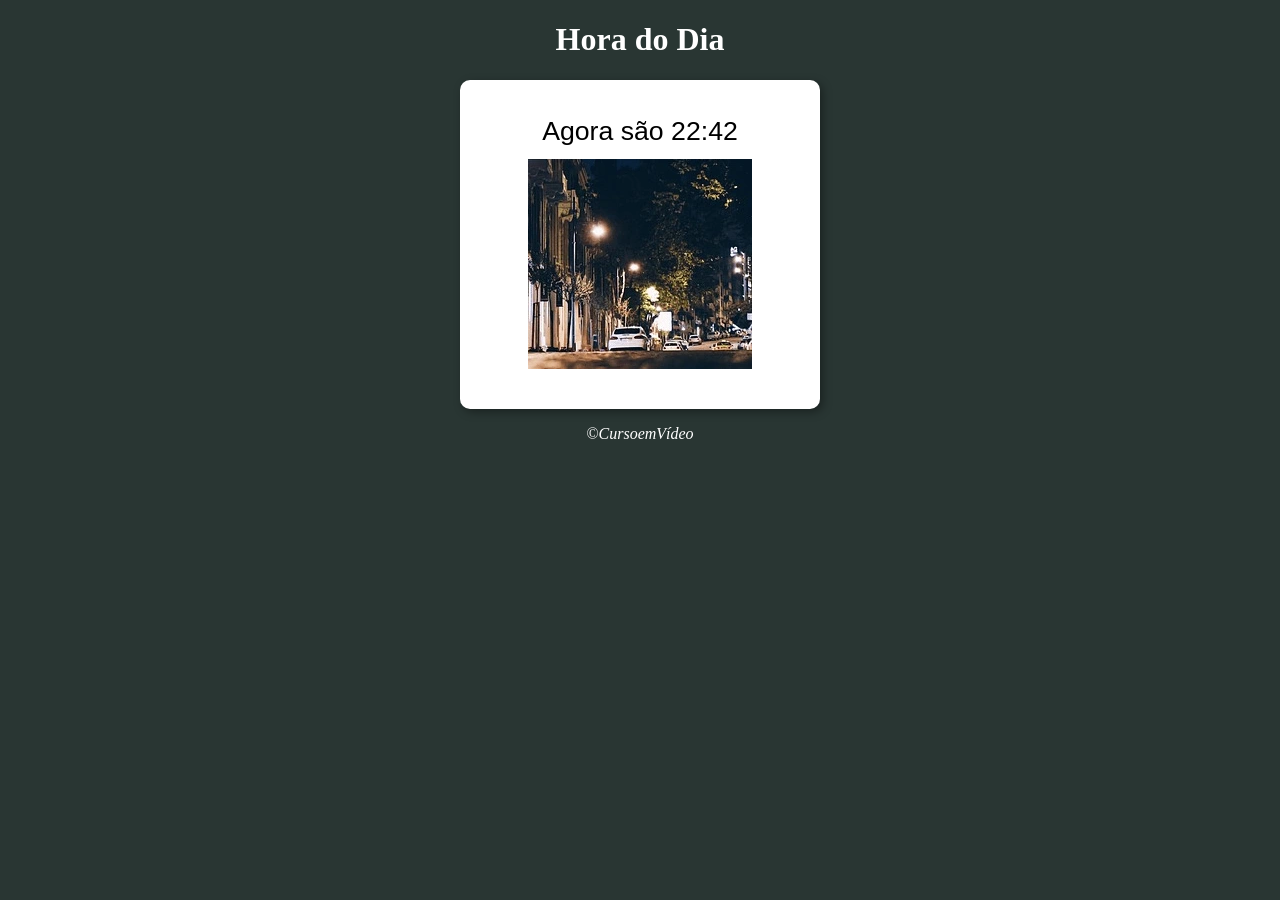
<file: index.html>
<!DOCTYPE html>
<html lang="pt-BR">
<head>
    <meta charset="UTF-8">
    <meta name="viewport" content="width=device-width, initial-scale=1.0">
    <title>Hora do Dia</title>
     <link rel="icon" href="foto.png" type="image/png">
    <link rel="stylesheet" href="estilo.css">
</head>

<body  onload="carregar()">  <!--onload = carregar-->

    <header>

    <h1>Hora do Dia</h1>

</header>

   <section>

    <div id="msg">

    </div>

    <div id="foto">
        <img id="imagem" src="manha1.png" alt="Foto do dia">
    </div>

</section>

<footer>

    <p>&copy;CursoemVídeo</p>

</footer>

<script src="script.js"></script>

</body>
</html>
</file>
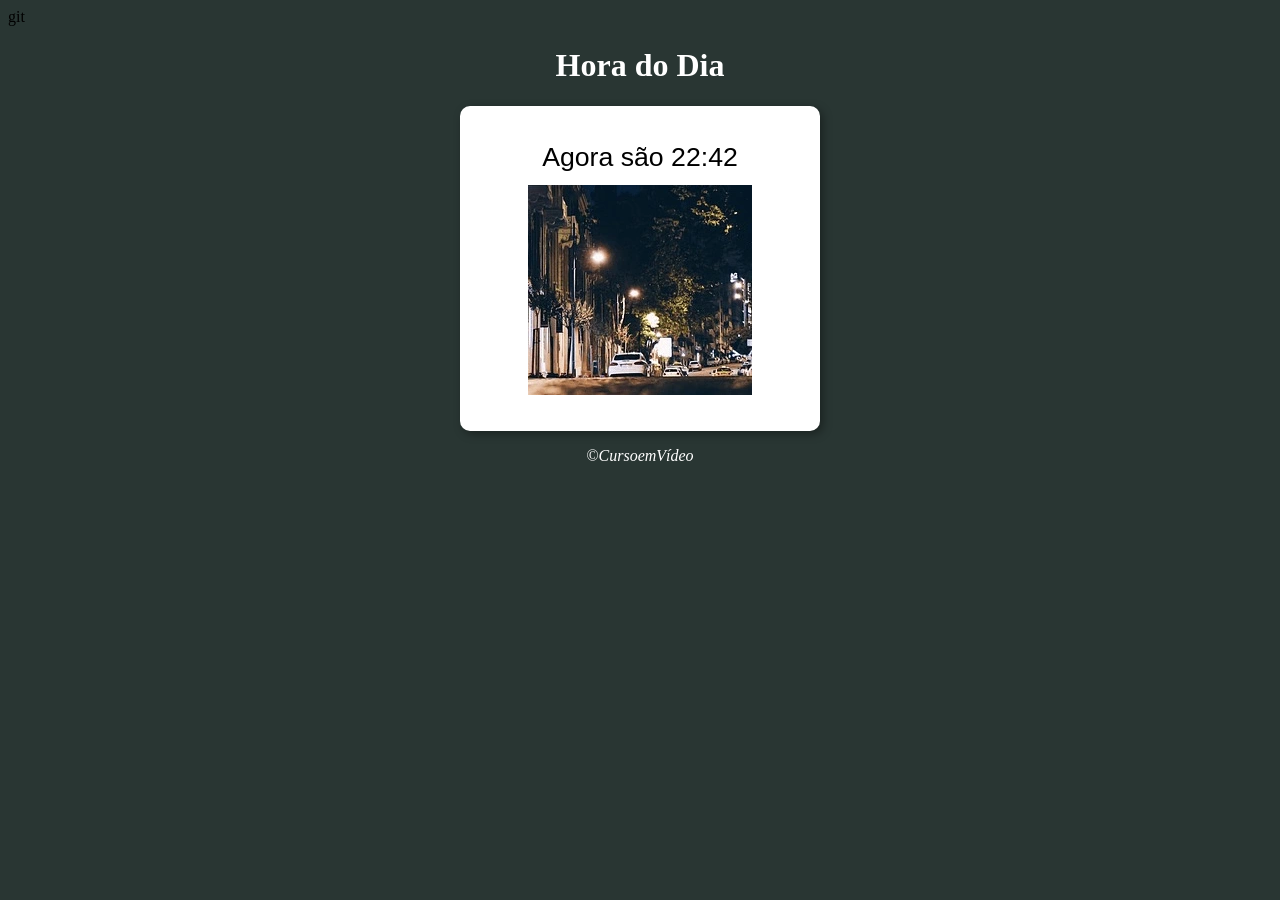
<file: Hora do dia/frontt.html>
git<!DOCTYPE html>
<html lang="pt-BR">
<head>
    <meta charset="UTF-8">
    <meta name="viewport" content="width=device-width, initial-scale=1.0">
    <title>Hora do Dia</title>
     <link rel="icon" href="foto.png" type="image/png">
    <link rel="stylesheet" href="estilo.css">
</head>

<body  onload="carregar()">  <!--onload = carregar-->

    <header>

    <h1>Hora do Dia</h1>

</header>

   <section>

    <div id="msg">

    </div>

    <div id="foto">
        <img id="imagem" src="manha1.png" alt="Foto do dia">
    </div>

</section>

<footer>

    <p>&copy;CursoemVídeo</p>

</footer>

<script src="script.js"></script>

</body>
</html>
</file>
<file: estilo.css>
header{
    color: white;
    text-align: center; /*para texto*/
}
section {
    background: white;
    border-radius: 10px;
    padding: 30px; /*preenchimento*/
    width: 300px;
    margin: auto; /*para não texto*/
    box-shadow: 3px 3px 10px rgba(0, 0, 0, 0.363); /*lateral vertical  espaçamento */
}

div#msg {
   font: normal 20pt Arial; 
}

div {
    text-align: center;
    padding: 6px;
}

footer {
    color: white;
    text-align: center;/*para texto*/
    font-style: italic;
}
</file>
<file: Hora do dia/estilo.css>
header{
    color: white;
    text-align: center; /*para texto*/
}
section {
    background: white;
    border-radius: 10px;
    padding: 30px; /*preenchimento*/
    width: 300px;
    margin: auto; /*para não texto*/
    box-shadow: 3px 3px 10px rgba(0, 0, 0, 0.363); /*lateral vertical  espaçamento */
}

div#msg {
   font: normal 20pt Arial; 
}

div {
    text-align: center;
    padding: 6px;
}

footer {
    color: white;
    text-align: center;/*para texto*/
    font-style: italic;
}
</file>
